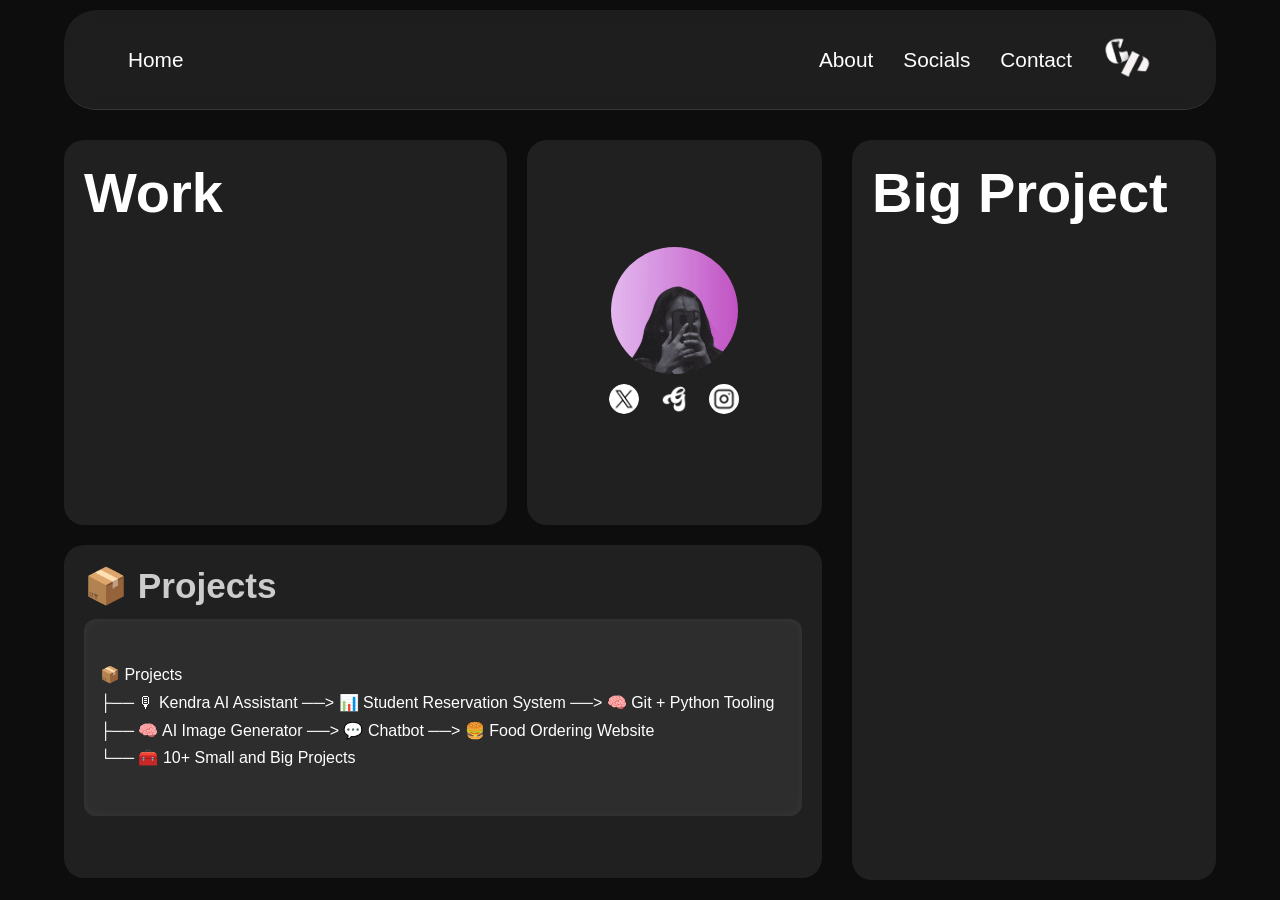
<file: index.html>
<!DOCTYPE html>
<html lang="en">
 <head>
  <meta charset="UTF-8" />
  <meta name="viewport" content="width=device-width, initial-scale=1.0" />
  <title>Lakshita Sisodia — Web Developer, Designer & AI Explorer</title>

  <!-- ✅ Primary Meta Tags -->
  <meta name="title" content="Lakshita Sisodia — Web Developer, Designer & AI Explorer">
  <meta name="description" content="Official portfolio of Lakshita Sisodia — showcasing work in web development, AI tools, voice assistants, and design. Built with a glassmorphic UI and dynamic content.">
  <meta name="keywords" content="Lakshita Sisodia, web developer, AI projects, portfolio, frontend developer, glassmorphism, Python, voice assistant, Kendra, graphical proximity">
  <meta name="author" content="Lakshita Sisodia">
  <meta name="robots" content="index, follow">

  <!-- ✅ Open Graph / Facebook -->
  <meta property="og:type" content="website">
  <meta property="og:url" content="https://lakshitasisodia.github.io/Portfolio/">
  <meta property="og:title" content="Lakshita Sisodia — Web Developer, Designer & AI Explorer">
  <meta property="og:description" content="Explore the innovative portfolio of Lakshita Sisodia — Full Stack, AI tools, and voice assistants.">
  <meta property="og:image" content="gp.png"> <!-- replace with actual og-image if needed -->

  <!-- ✅ Twitter -->
  <meta property="twitter:card" content="summary_large_image">
  <meta property="twitter:url" content="https://lakshitasisodia.github.io/Portfolio/">
  <meta property="twitter:title" content="Lakshita Sisodia — Web Developer, Designer & AI Explorer">
  <meta property="twitter:description" content="Explore the innovative portfolio of Lakshita Sisodia — Full Stack, AI tools, and voice assistants.">
  <meta property="twitter:image" content="gp.png"> <!-- replace with actual og-image if needed -->

  <!-- ✅ Favicon -->
  <link rel="icon" href="favicon.ico" type="image/x-icon">

  <!-- ✅ Schema.org -->
  <script type="application/ld+json">
  {
    "@context": "https://schema.org",
    "@type": "Person",
    "name": "Lakshita Sisodia",
    "url": "https://lakshitasisodia.github.io/Portfolio/",
    "sameAs": [
      "https://www.instagram.com/graphical_proximity/",
      "https://x.com/Grap_Proximity",
      "https://linktr.ee/graphicalproximity"
    ],
    "jobTitle": "Web Developer",
    "worksFor": {
      "@type": "Organization",
      "name": "Graphical Proximity"
    }
  }
  </script>

  <!-- ✅ Styles & Fonts -->
  <link rel="stylesheet" href="css/nav.css" />
  <link rel="stylesheet" href="css/main.css" />
  <link rel="stylesheet" href="css/mediaquery.css">
  <link href="https://fonts.googleapis.com/css2?family=League+Spartan&family=Manrope&display=swap" rel="stylesheet" />
</head>

<body>
  <nav class="animated-box2">
    <div class="navleft">
      <span><a href="index.html">Home</a></span>
      <div class="tooltip">Go Back</div>
      <span id="fireToggle" class="mobile-fire">🔥</span>
    </div>

    <div class="navright">
      <ul>
        <li>
          <a href="#">About</a>
          <div class="tooltip">About Us</div>
        </li>
        <li>
          <a href="#">Socials</a>
          <div class="tooltip">Social Links</div>
        </li>
        <li>
          <a href="#">Contact</a>
          <div class="tooltip">Contact Us</div>
        </li>
        <li class="img-tooltip">
          <a href="#"><img src="gp.png" alt="Logo" /></a>
          <div class="tooltip">Testimonial</div>
        </li>
      </ul>
    </div>
  </nav>

  <main>
    <div class="left">
      <header>
        <div class="work animated-box">
          <h1>Work</h1>
          <div class="work-box">
            <!-- Work items go here -->
          </div>
        </div>
        <div class="photo animated-box">
          <div class="photo-box">
            <img src="profile.jpeg" alt="Profile" />
            <div class="icons">
              <a href="https://x.com/Grap_Proximity?t=tQsxmssiSyy-X_6diaivdw&s=08"><img src="twitter.png" alt="Twitter" /></a>
              <a href="https://linktr.ee/graphicalproximity"><img src="letter-g.png" alt="Linktree" /></a>
              <a href="https://www.instagram.com/graphical_proximity/"><img src="instagram.png" alt="Instagram" /></a>
            </div>
          </div>
        </div>
      </header>

      <footer>
        <div class="projects animated-box">
          <h2><a href="project.html">📦 Projects</a></h2>
          <pre><code class="project-list">
📦 Projects
├── <a href="project.html">🎙 Kendra AI Assistant</a> ──> <a href="project.html">📊 Student Reservation System</a> ──> <a href="project.html">🧠 Git + Python Tooling</a>
├── <a href="project.html">🧠 AI Image Generator</a> ──> <a href="project.html">💬 Chatbot</a> ──> <a href="project.html">🍔 Food Ordering Website</a>
└── <a href="project.html">🧰 10+ Small and Big Projects</a>
          </code></pre>
        </div>
      </footer>
    </div>

    <div class="right">
      <div class="imp-projects animated-box">
        <h1>Big Project</h1>
        <!-- Big project content here -->
      </div>
    </div>
  </main>

  <script src="app.js"></script>
  <script>
    // Show/hide the fire icon only on mobile
    function handleFireIconDisplay() {
      const fireIcon = document.getElementById('fireToggle');
      if (window.innerWidth <= 600) {
        fireIcon.style.display = 'inline-block';
      } else {
        fireIcon.style.display = 'none';
      }
    }
    window.addEventListener('resize', handleFireIconDisplay);
    window.addEventListener('DOMContentLoaded', handleFireIconDisplay);

    // Slidebar toggle logic
    document.getElementById('fireToggle').addEventListener('click', function () {
      const impProjects = document.querySelector('.imp-projects');
      if (impProjects) {
        impProjects.classList.toggle('active');
      }
    });

    document.addEventListener('keydown', function (e) {
      if (e.key === 'Escape') {
        const impProjects = document.querySelector('.imp-projects');
        if (impProjects && impProjects.classList.contains('active')) {
          impProjects.classList.remove('active');
        }
      }
    });

    document.addEventListener('click', function (e) {
      const impProjects = document.querySelector('.imp-projects');
      const fireIcon = document.getElementById('fireToggle');
      if (
        impProjects &&
        impProjects.classList.contains('active') &&
        !impProjects.contains(e.target) &&
        e.target !== fireIcon
      ) {
        impProjects.classList.remove('active');
      }
    });
  </script>
</body>
</html>
</file>
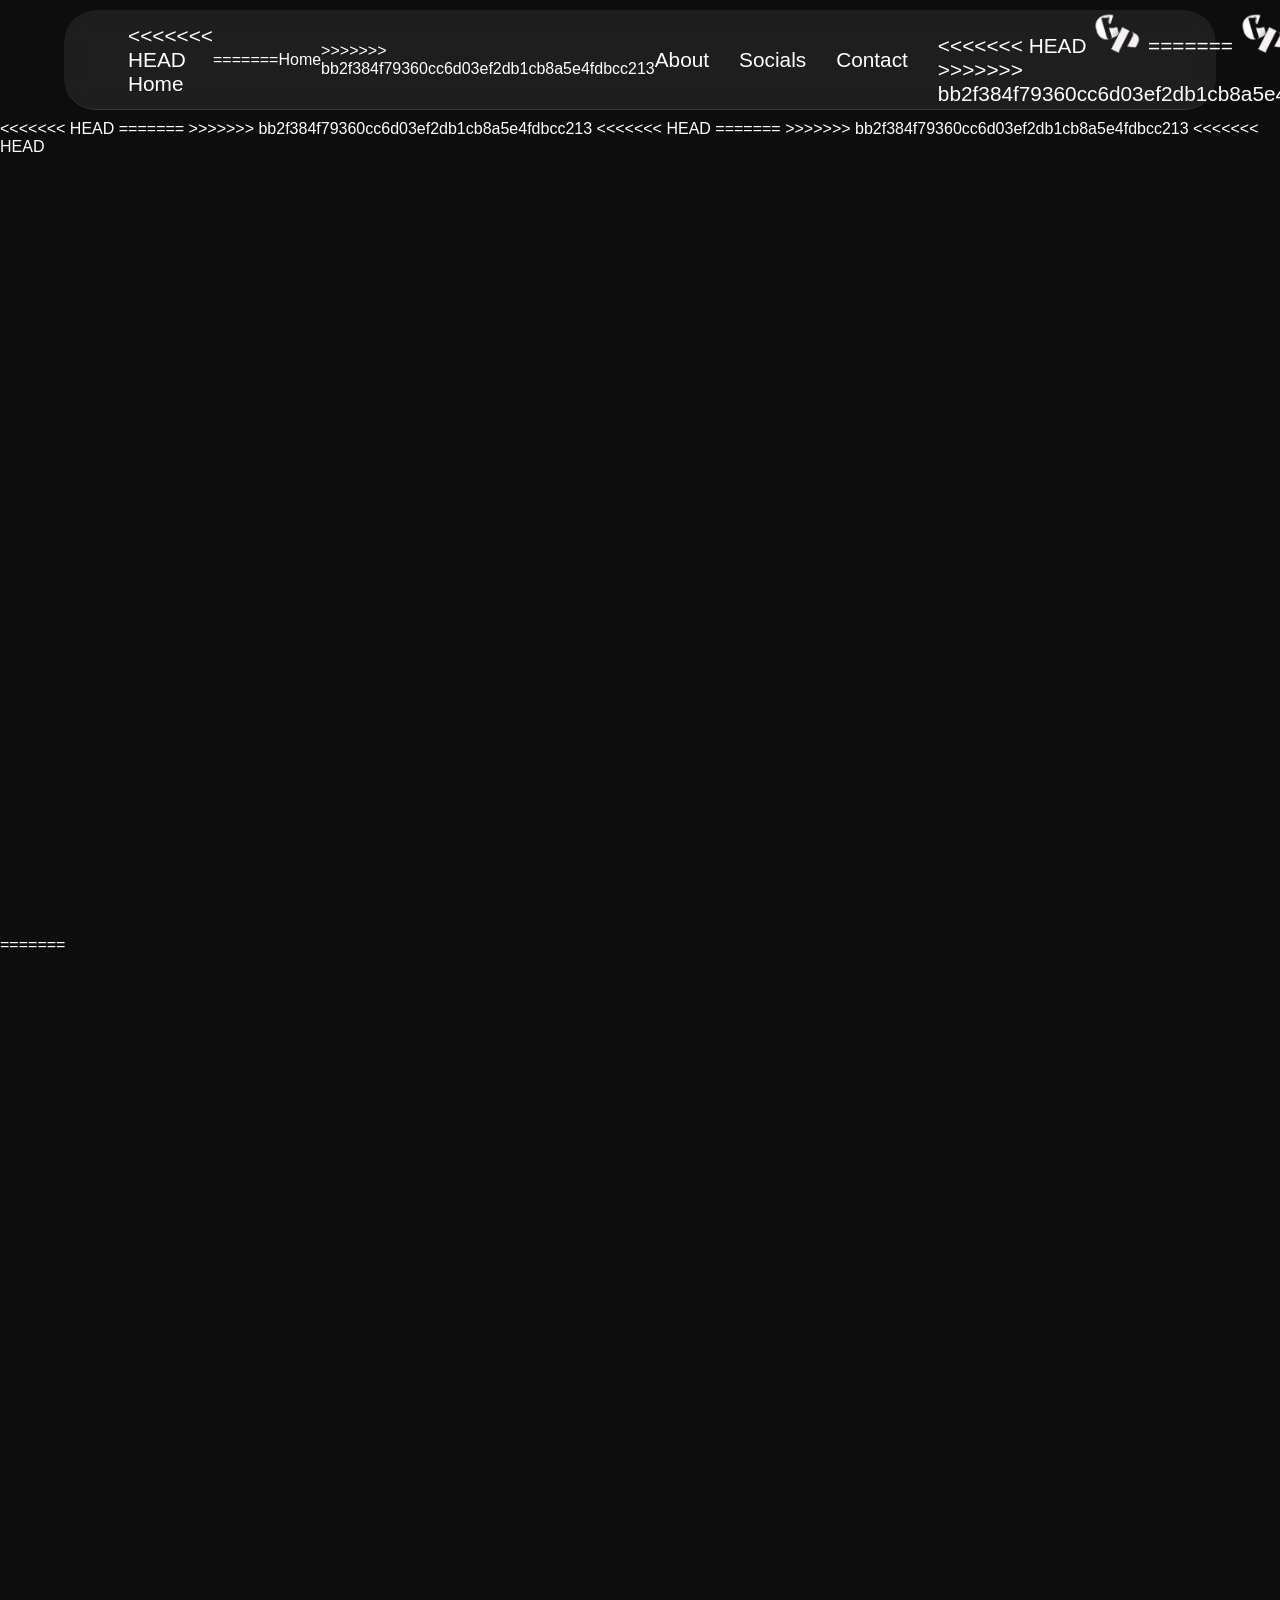
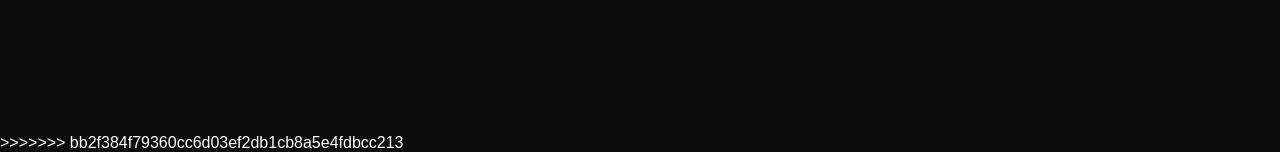
<file: project.html>
<!DOCTYPE html>
<html lang="en">
<head>
  <!-- Primary Meta Setup -->
  <meta charset="UTF-8" />
  <meta name="viewport" content="width=device-width, initial-scale=1.0" />
  <!-- Title -->
  <title>Projects | Lakshita Sisodia</title>
  <!-- SEO Meta Tags -->
  <meta name="title" content="Projects | Lakshita Sisodia">
  <meta name="description" content="Explore AI, full-stack, and creative tech projects by Lakshita Sisodia. Real-world software solutions built with passion and purpose.">
  <meta name="keywords" content="Lakshita Sisodia, AI Projects, Web Development, Full Stack, Python, JavaScript, Portfolio, Graphical Proximity">
  <meta name="author" content="Lakshita Sisodia">
  <!-- Open Graph (Facebook / LinkedIn) -->
  <meta property="og:type" content="website">
  <meta property="og:url" content="https://lakshitasisodia.github.io/Portfolio/project.html">
  <meta property="og:title" content="Projects | Lakshita Sisodia">
  <meta property="og:description" content="Explore AI, full-stack, and creative tech projects by Lakshita Sisodia.">
<<<<<<< HEAD
  <meta property="og:image" content="https://yourdomain.com/preview-projects.png">
=======
  <meta property="og:image" content="assets/preview-projects.png">

>>>>>>> bb2f384f79360cc6d03ef2db1cb8a5e4fdbcc213
  <!-- Twitter Meta -->
  <meta name="twitter:card" content="summary_large_image">
  <meta name="twitter:url" content="https://lakshitasisodia.github.io/Portfolio/project.html">
  <meta name="twitter:title" content="Projects | Lakshita Sisodia">
  <meta name="twitter:description" content="Explore AI, full-stack, and creative tech projects by Lakshita Sisodia.">
<<<<<<< HEAD
  <meta name="twitter:image" content="https://yourdomain.com/preview-projects.png">
  <!-- Favicon -->
  <link rel="icon" href="/favicon.ico" type="image/x-icon" />
  <!-- Stylesheets -->
  <link rel="stylesheet" href="/css/main.css" />
  <link rel="stylesheet" href="/css/nav.css" />
  <link rel="stylesheet" href="/css/project.css" />
  <link rel="stylesheet" href="/css/mediaquery.css" />
  <!-- Google Fonts -->
  <link href="https://fonts.googleapis.com/css2?family=League+Spartan&family=Manrope&display=swap" rel="stylesheet" />
=======
  <meta name="twitter:image" content="assets/preview-projects.png">

  <!-- Favicon -->
  <link rel="icon" href="assets/favicon.ico" type="image/x-icon" />

  <!-- Stylesheets -->
  <link rel="stylesheet" href="css/project.css" />
  <link rel="stylesheet" href="css/nav.css" />

  <!-- Google Fonts -->
  <link href="https://fonts.googleapis.com/css2?family=League+Spartan&family=Manrope&display=swap" rel="stylesheet" />

  <!-- Inline Styling -->
  <style>
    body {
      overflow: hidden;
    }
    a {
      text-decoration: none;
      color: inherit;
    }
    a:hover {
      opacity: 0.85;
      transition: opacity 0.3s ease;
    }
  </style>
>>>>>>> bb2f384f79360cc6d03ef2db1cb8a5e4fdbcc213
</head>
<body>
  <nav class="animated-box2">
    <div class="navleft">
<<<<<<< HEAD
      <span><a href="/index.html">Home</a></span>
      <div class="tooltip">Go Back</div>
    </div>
=======
      <span><a href="index.html">Home</a></span>
      <div class="tooltip">Go Back</div>
    </div>

>>>>>>> bb2f384f79360cc6d03ef2db1cb8a5e4fdbcc213
    <div class="navright">
      <ul>
        <li>
          <a href="#">About</a>
          <div class="tooltip">About Us</div>
        </li>
        <li>
          <a href="#">Socials</a>
          <div class="tooltip">Social Links</div>
        </li>
        <li>
          <a href="#">Contact</a>
          <div class="tooltip">Contact Us</div>
        </li>
        <li class="img-tooltip">
<<<<<<< HEAD
          <a href="#"><img src="/gp.png" alt="Graphical Proximity Logo" /></a>
=======
          <a href="#"><img src="gp.png" alt="Logo" /></a>
>>>>>>> bb2f384f79360cc6d03ef2db1cb8a5e4fdbcc213
          <div class="tooltip">Testimonial</div>
        </li>
      </ul>
    </div>
  </nav>
<<<<<<< HEAD
  <main role="main">
    <section class="project-section-holder">
      <!-- Dynamic project items go here -->
    </section>
  </main>
=======

  <main>
    <div class="project-section-holder">
      <!-- Add your projects here -->
      <!--
      <div class="project-section-holder-item" style="--i: 1" id="project1">
        <div class="project-section-holder-item-heading"><h1>Project Title</h1></div>
        <div class="project-section-holder-item-description">Project Description</div>
      </div>
      -->
    </div>
  </main>

>>>>>>> bb2f384f79360cc6d03ef2db1cb8a5e4fdbcc213
  <script src="app.js"></script>
</body>
</html>
</file>
<file: css/nav.css>
* {
  padding: 0;
  margin: 0;
  color: white;
  box-sizing: border-box;
  font-family: "Work Sans", sans-serif;
  background-clip: padding-box;
  scrollbar-width: thin;
  scrollbar-color: #222 #181818;
}

/* For Firefox */
* {
  box-sizing: border-box;
  background-clip: padding-box;
  scrollbar-width: thin;
  scrollbar-color: #222 #181818;
}

body {
  background-color: #0d0d0d;
  padding-top: 120px; /* space for fixed nav */
}
 body {
      overflow: hidden;
    }
    a {
      text-decoration: none;
      color: inherit;
    }
    a:hover {
      opacity: 0.85;
      transition: opacity 0.3s ease;
    }
/* ========== Navigation Bar ========== */
nav {
  position: fixed;
  top: 10px;
  left: 5%;
  right: 5%;
  height: 100px;
  width: 90%;
  display: flex;
  align-items: center;
  justify-content: space-between;
  background-color: rgba(255, 255, 255, 0.07);
  backdrop-filter: blur(12px);
  padding: 0 5%;
  z-index: 1000;
  border-bottom: 1px solid rgba(255, 255, 255, 0.18);
  border-radius: 2rem;
}

.navright ul {
  display: flex;
  list-style: none;
  gap: 30px;
  align-items: center;
  justify-content: space-evenly;
}

.navleft,
.navright ul li {
  font-size: 1.3rem;
  cursor: pointer;
  transition: color 0.3s ease;
  position: relative; /* for tooltip positioning */
}

.navleft:hover,
.navright ul li:hover {
  color: #bbb;
}

.navright ul li img {
  height: 40px;
  width: 50px;
  object-fit: cover;
  transition: transform 0.3s ease;
}

.navright ul li img:hover {
  transform: scale(1.1);
}

/* ========== Tooltip Style ========== */
.tooltip {
  position: absolute;
  top: 100%;
  left: 50%;
  transform: translateX(-50%) translateY(-10px);
  background-color: rgba(255, 255, 255, 0.15);
  backdrop-filter: blur(10px);
  color: #ffffff;
  padding: 10px 20px;
  border-radius: 5px;
  font-size: 0.9rem;
  opacity: 0;
  white-space: nowrap;
  pointer-events: none;
  transition: all 0.9s ease;
  z-index: 999;
  box-shadow: 0 4px 15px rgba(255, 255, 255, 0.08);
}

.navleft:hover .tooltip,
.navright ul li:hover .tooltip {
  opacity: 1;
  transform: translateX(-50%) translateY(10px);
}

/* Animations */
@keyframes fadeSlide {
  0% {
    opacity: 0;
    transform: translateY(50px);
  }
  100% {
    opacity: 1;
    transform: translateY(0);
  }
}

@keyframes fadeSlide2 {
  0% {
    opacity: 0;
    transform: translateY(-50px);
  }
  100% {
    opacity: 1;
    transform: translateY(0);
  }
}

.animated-box {
  animation: fadeSlide 0.99s ease forwards;
  opacity: 0;
}

.animated-box2 {
  animation: fadeSlide2 0.99s ease forwards;
  opacity: 0;
}
</file>
<file: css/main.css>
main {
  display: flex;
  gap: 30px;
  padding: 20px 5%;
  height: calc(100vh - 120px);
  overflow: hidden;
}
h1{
    font-size: 3.5rem;
}
h2{
    font-size: 2rem;
}
/* Left Section */
.left {
  flex: 2.5;
  display: flex;
  flex-direction: column;
  gap: 20px;
  overflow: hidden;
  height: 100%;
}

.left header {
  display: flex;
  gap: 20px;
  height: 52%;
}
.left footer{
    height: 45%;
}

.left .work,
.left .photo {
  background-color: rgba(255, 255, 255, 0.08);
  height: 100%;
  border-radius: 20px;
  padding: 20px;
  transition: box-shadow 0.8s ease, transform 0.8s ease;
}

.left .work {
  width: 60%;
  overflow: hidden;
  display: flex;
  flex-direction: column;
}

.left .photo {
  width: 40%;
  display: flex;
  justify-content: center;
  align-items: center;
}

.left .photo-box {
  display: flex;
  flex-direction: column;
  align-items: center;
  gap: 10px;
}

.left .photo-box img {
  width: 50%;
  height: 50%;
  object-fit: cover;
  border-radius: 50%;
}

.left .photo-box .icons {
  display: flex;
  gap: 20px;
  justify-content: center;
  align-items: center;
}

.left .photo-box .icons img {
  width: 30px;
  height: 30px;
  filter: invert(1);
  transition: transform 0.3s ease;
}

.left .photo-box .icons img:hover {
  transform: scale(1.1);
}

.left .projects {
  background-color: rgba(255, 255, 255, 0.08);
  height: 100%;
  border-radius: 20px;
  padding: 20px;
  transition: box-shadow 0.8s ease, transform 0.8s ease;
}

.left .work:hover,
.left .photo:hover,
.left .projects:hover {
  box-shadow: 0 0 15px #92929244;
  transform: scale(1.02);
}

/* Work-box scroll area */
.left .work-box {
  display: flex;
  gap: 10px;
  padding: 5px;
  height: 90%;
  overflow-x: auto;
  overflow-y: hidden;
  scroll-behavior: smooth;
  position: relative;
  scrollbar-width: thin;
  scrollbar-color: transparent transparent;
  transition: scrollbar-color 0.3s ease;
}

.left .work-box:hover {
  scrollbar-color: #2a2a2a #0d0d0d;
}

/* Work items */
.left .work-box-item {
  min-width: 350px;
  border-radius: 20px;
  padding: 20px;
  background-color: rgba(255, 255, 255, 0.12);
}
.left .work-box-item h2{
  padding: 5px;
}
.left .work-box-item p{
  padding: 5px;
  color: #aaaaaa;
}
.projects {
  background-color: rgba(255, 255, 255, 0.08);
  border-radius: 20px;
  padding: 20px;
  transition: box-shadow 0.8s ease, transform 0.8s ease;
  overflow-x: auto;
}

.projects:hover {
  box-shadow: 0 0 15px #92929244;
  transform: scale(1.02);
}

.projects h2 {
  margin-bottom: 12px;
  font-size: 2.2rem;
  color: #ccc;
  font-weight: 600;
}

.projects pre {
  background-color: rgba(255, 255, 255, 0.06);
  border-radius: 12px;
  padding: 16px;
  font-family: 'Courier New', monospace;
  font-size: 1rem;
  white-space: pre-wrap;
  overflow-x: auto;
  color: #f1f1f1;
  line-height: 1.6;
  box-shadow: inset 0 0 10px rgba(255, 255, 255, 0.05);
}


/* Right Section */
.right {
  flex: 1.2;
  height: 100%;
  overflow: hidden;
}

.imp-projects {
  background-color: rgba(255, 255, 255, 0.08);
  height: 100%;
  min-height: 300px;
  border-radius: 20px;
  padding: 20px;
  display: flex;
  flex-direction: column;
  gap: 25px;
  overflow-y: auto;
  position: relative;
  scrollbar-width: thin;
  scrollbar-color: transparent transparent;
  transition: scrollbar-color 0.3s ease;
}

.imp-projects:hover {
  scrollbar-color: #2a2a2a #0d0d0d;
  box-shadow: 0 20px 60px rgba(146, 146, 146, 0.2);
}


.project-box {
  display: flex;
  flex-direction: column;
  min-height: 200px;
  gap: 5px;
  background-color: rgba(255, 255, 255, 0.151);
  padding: 20px;
  border-radius: 5px;
}
.project-box h2{
    padding-bottom: 10px;
    border-bottom: 2px solid white;
}
.project-box p{
    padding: 10px;
    color: #aaaaaa;
}

/* WebKit Scrollbar Styling (Fade-in) */
::-webkit-scrollbar,
::-webkit-scrollbar {
  width: 8px;
  height: 8px;
  opacity: 0;
  transition: opacity 0.8s ease;
}

:hover::-webkit-scrollbar,
:hover::-webkit-scrollbar {
  opacity: 1;
}

::-webkit-scrollbar-track,
::-webkit-scrollbar-track {
  background: rgba(255, 255, 255, 0.05);
  border-radius: 20px;
  margin-block: 8px;
}

::-webkit-scrollbar-thumb,
::-webkit-scrollbar-thumb {
  background: linear-gradient(145deg, #2c2c2c, #1a1a1a);
  border-radius: 20px;
  border: 2px solid #0d0d0d;
}

::-webkit-scrollbar-thumb:hover,
::-webkit-scrollbar-thumb:hover {
  background: linear-gradient(145deg, #444, #222);
}

::-webkit-scrollbar-button,
::-webkit-scrollbar-button {
  display: none;
  height: 0;
  width: 0;
}

/* Firefox Scrollbar Fallback */
.left .work-box,
.imp-projects {
  scrollbar-width: thin;
  scrollbar-color: transparent transparent;
}

/* On hover, show scrollbar color in Firefox */
.left .work-box:hover,
.imp-projects:hover {
  scrollbar-color: #2a2a2a #0d0d0d;
}
</file>
<file: css/mediaquery.css>
/* =====================
   MOBILE (max-width: 768px)
   ===================== */
@media (max-width: 768px) {
  /* Navbar */
  nav {
    height: 70px;
    border-radius: 5px;
    width: 90%;
    padding: 15px;
    font-size: small;
  }
  .navleft,
  .navright ul li a {
    font-size: 0.8rem !important;
  }
  .navleft {
    gap: 1px;
  }
  .navright ul{
    gap: 10px;
  }
  .navright ul li img{
    height: 30px;
    width: 40px;
  }
  /* Main content */
  body {
    overflow-y: auto; 
    overflow-x: hidden;
  }
  html {
    overflow-x: hidden;
  }
  main {
    overflow: visible !important; /* ✅ fix overflow preventing scroll */
    height: auto !important;      /* ✅ allow height to grow */
  }
  .left {
    width: 100%;
    height: auto;
    padding: 0;
  }
  .left header {
    flex-direction: column-reverse;
    gap: 20px;
    height: auto;
    padding: 0;
  }
  /* 3. Square Photo Section */
  .left .photo {
    width: 100%;
    height: 100vw;
    max-height: 100vw;
    border-radius: 10px;
    display: flex;
    justify-content: center;
    align-items: center;
  }
  .left .photo-box {
    width: 100%;
    height: 100%;
    justify-content: center;
    align-items: center;
  }
  .left .photo-box img {
    width: 60vw;
    height: 60vw;
    border-radius: 50%;
    object-fit: cover;
    margin-top: 10px;
  }
  /* 4. Work Section – Vertical Scroll */
  .left .work {
    width: 100%;
    max-height: 380px;
    gap: 10px;
  }
  .left .work-box {
    display: flex;     /* ✅ Stack items vertically */
    height: 230px;              /* ✅ Set a fixed height for scrolling */
    padding-right: 5px;
    gap: 20px;
  }
  .left .work-box-item {
    width: 100%;
    padding: 20px;
    border-radius: 12px;
  }
  /* 5. Projects Section – Horizontal Scroll */
  .left footer {
    width: 100%;
    padding: 0;
    height: auto;
  }
  .projects {
    overflow-x: auto;
    white-space: nowrap;
  }
  .projects pre {
    white-space: pre;
    font-size: 1rem;
    padding: 10px;
  }
  /* 6. Right Slidebar – Hidden by default */
  .right {
    display: block;
    position: fixed;
    top: 0;
    right: -100vw;
    width: 100vw;
    height: 100vh;
    background: rgba(20, 20, 20, 0.98);
    z-index: 2000;
    transition: right 0.5s ease;
    border-radius: 0;
    padding: 20px;
    overflow-y: auto;
  }
  .right.active {
    right: 0;
  }
  .imp-projects {
    padding-top: 80px;
  }
  /* Fire icon style */
  .mobile-fire {
    display: inline-block;
    margin-left: 12px;
    cursor: pointer;
  }
  .left .work-box::-webkit-scrollbar {
    width: 6px;
  }
  .left .work-box::-webkit-scrollbar-thumb {
    background: #444;
    border-radius: 10px;
  }
  /* Request page */
  .request-wrapper {
    width: 100%;
    padding-left: 0;
    padding-right: 0;
    margin-left: 0;
    margin-right: 0;
  }
  .request-card {
    width: 100%;
    padding: 10px 4px 10px 4px;
  }
  .request-card h1 {
    font-size: 2.5rem;
    margin-bottom: 20px;
  }
  .request-card .description h2,
  .request-card .description h3 {
    font-size: 1.2rem;
  }
  .request-card .description p {
    margin: 12px;
  }
  .request-card .description ul {
    margin: 20px;
    padding-left: 20px;
  }
  .request-card .description code,
  .request-card .description pre {
    padding: 8px 4px;
    width: 100%;
    margin-top: 15px;
    box-sizing: border-box;
    max-width: 100vw;
    overflow-x: auto;
    word-break: break-all;
    white-space: pre-wrap;
    margin-left: 0;
    margin-right: 0;
    display: block;
    background: #f8f8f8;
  }
  .cert-link {
    padding: 8px 16px;
    border-radius: 8px;
    margin-top: 10px;
  }
  .error {
    padding: 40px;
  }
  /* Project page */
  .project-section-holder .project-section-holder-item {
    min-height: 180px;
    width: 98%;
    padding: 10px;
    gap: 10px;
  }
  .project-section-holder-item-heading {
    padding-right: 5px;
    width: 35%;
  }
  .project-section-holder-item-description {
    padding: 10px;
    width: 60%;
  }
  h1 {
    font-size: 1.1rem;
  }
}

/* =====================
   TABLET (min-width: 769px and max-width: 1024px)
   ===================== */
@media (min-width: 769px) and (max-width: 1024px) {
  main {
    padding: 15px 3%;
    gap: 20px;
    height: auto !important;
  }
  .left {
    width: 100%;
    height: auto;
    padding: 0 10px;
    gap: 15px;
  }
  .left header {
    gap: 15px;
    height: auto;
    padding: 0;
  }
  .left .photo {
    width: 100%;
    height: 60vw;
    max-height: 60vw;
    border-radius: 10px;
  }
  .left .photo-box img {
    width: 40vw;
    height: 40vw;
    border-radius: 50%;
    margin-top: 10px;
  }
  .left .work {
    width: 100%;
    max-height: 400px;
    gap: 10px;
  }
  .left .work-box {
    height: 200px;
    padding-right: 5px;
    gap: 15px;
  }
  .left .work-box-item {
    width: 100%;
    padding: 15px;
    border-radius: 12px;
  }
  .left footer {
    width: 100%;
    padding: 0;
    height: auto;
  }
  .projects pre {
    font-size: 1rem;
    padding: 10px;
  }
  .request-wrapper {
    width: 100%;
  }
  .request-card {
    width: 100%;
    padding: 20px;
  }
  .request-card h1 {
    font-size: 2.2rem;
    margin-bottom: 20px;
  }
  .project-section-holder .project-section-holder-item {
    min-height: 200px;
    width: 95%;
    padding: 20px;
    gap: 15px;
  }
  .project-section-holder-item-heading {
    padding-right: 8px;
    width: 30%;
  }
  .project-section-holder-item-description {
    padding: 15px;
    width: 65%;
  }
  h1 {
    font-size: 2rem;
  }
}

/* =====================
   LARGE SCREENS (min-width: 1440px)
   ===================== */
@media (min-width: 1440px) {
  main {
    padding: 40px 10%;
    gap: 40px;
    height: calc(100vh - 120px);
  }
  .left {
    gap: 30px;
  }
  .left header {
    gap: 30px;
  }
  .left .work {
    max-height: 600px;
    gap: 20px;
  }
  .left .work-box {
    height: 400px;
    gap: 30px;
  }
  .left .work-box-item {
    padding: 30px;
  }
  .projects pre {
    font-size: 1.2rem;
    padding: 24px;
  }
  .request-card {
    padding: 40px;
  }
  .request-card h1 {
    font-size: 3.5rem;
  }
  .project-section-holder .project-section-holder-item {
    min-height: 300px;
    width: 80%;
    padding: 40px;
    gap: 30px;
  }
  .project-section-holder-item-heading {
    padding-right: 20px;
    width: 25%;
  }
  .project-section-holder-item-description {
    padding: 40px;
    width: 70%;
  }
  h1 {
    font-size: 3.5rem;
  }
}
</file>
<file: css/project.css>
/* Typography */
h1 {
  font-size: 2.5rem;
}

h2 {
  font-size: 2rem;
}

/* Container setup */
main {
  display: flex;
  padding: 20px 5%;
  height: calc(100vh - 120px); /* Adjust for fixed nav height */
  overflow: hidden; /* Main never scrolls */
}

/* Project Holder (scrollable) */
.project-section-holder {
  display: flex;
  flex-direction: column;
  align-items: center;
  width: 100%;
  gap: 30px;
  box-sizing: border-box;

  height: 100%;
  overflow-y: auto;
  scroll-behavior: smooth;

  padding-top: 130px;
  padding-bottom: 160px;
}

/* Project Item */
.project-section-holder .project-section-holder-item {
  min-height: 250px;
  width: 90%;
  padding: 30px;
  background-color: rgba(255, 255, 255, 0.08);
  border-radius: 10px;
  display: flex;
  align-items: center;
  gap: 20px;
  cursor: pointer;

  /* animation */
  opacity: 0;
  transform: translateY(40px);
  animation: slideUpFade 0.8s ease forwards;
  animation-delay: calc(var(--i) * 0.1s);

  /* transition on hover */
  transition: all 0.3s ease-in-out;
}

/* Hover Effects */
.project-section-holder .project-section-holder-item:hover {
  transform: scale(1.03);
  box-shadow: 0 0 30px rgba(255, 255, 255, 0.15);
}

/* Heading section */
.project-section-holder-item-heading {
  height: 90%;
  padding-right: 10px;
  border-right: 2px solid white;
  display: flex;
  align-items: center;
  width: 25%;
}

/* Description section */
.project-section-holder-item-description {
  height: 90%;
  text-align: left;
  padding: 30px;
  width: 70%;
}

/* Slide animation */
@keyframes slideUpFade {
  0% {
    opacity: 0;
    transform: translateY(40px);
  }
  100% {
    opacity: 1;
    transform: translateY(0);
  }
}
</file>
